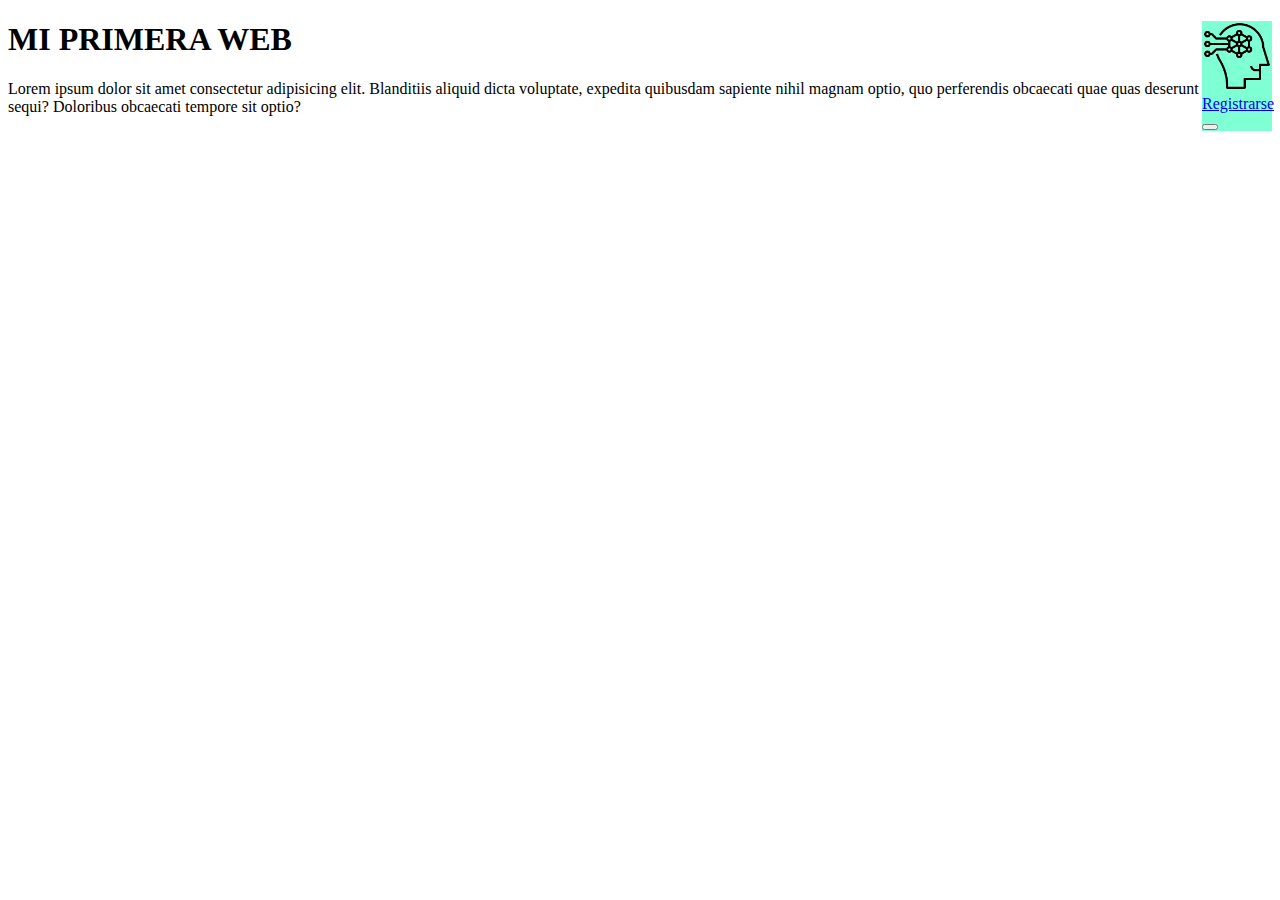
<file: sprint_1/index.html>
<!DOCTYPE html>
<html lang="es">
<head>
    <meta charset="UTF-8">
    <meta http-equiv="X-UA-Compatible" content="IE=edge">
    <meta name="viewport" content="width=device-width, initial-scale=1.0">
    <title>Documento</title>
    <link rel="stylesheet" href="./estilos.css"/>
</head>
    <body>
        <nav id="nav_drawer">
         <img src="./logo.png" alt="" id="logo_navbar"/> 
        <a href="registro.html" target = "_blank" id = "link_Registro">Registrarse</a>
        <button id = "buttonreg_nav"></button>
        </nav>
        <main>
            <h1>MI PRIMERA WEB</h1>
            <P>Lorem ipsum dolor sit amet consectetur adipisicing elit. Blanditiis aliquid dicta voluptate, expedita quibusdam sapiente nihil magnam optio, quo perferendis obcaecati quae quas deserunt sequi? Doloribus obcaecati tempore sit optio?</P>
        </main>
    </body>
    
</html>
</file>
<file: sprint_1/estilos.css>
#nav_drawer {
    width: 70px;
    height: 100%;
    background-color: aquamarine;
    float:right;
}
#logo_navbar {
    width: 70px;
}
#buttonreg_nav {
    color: black;
}
</file>
